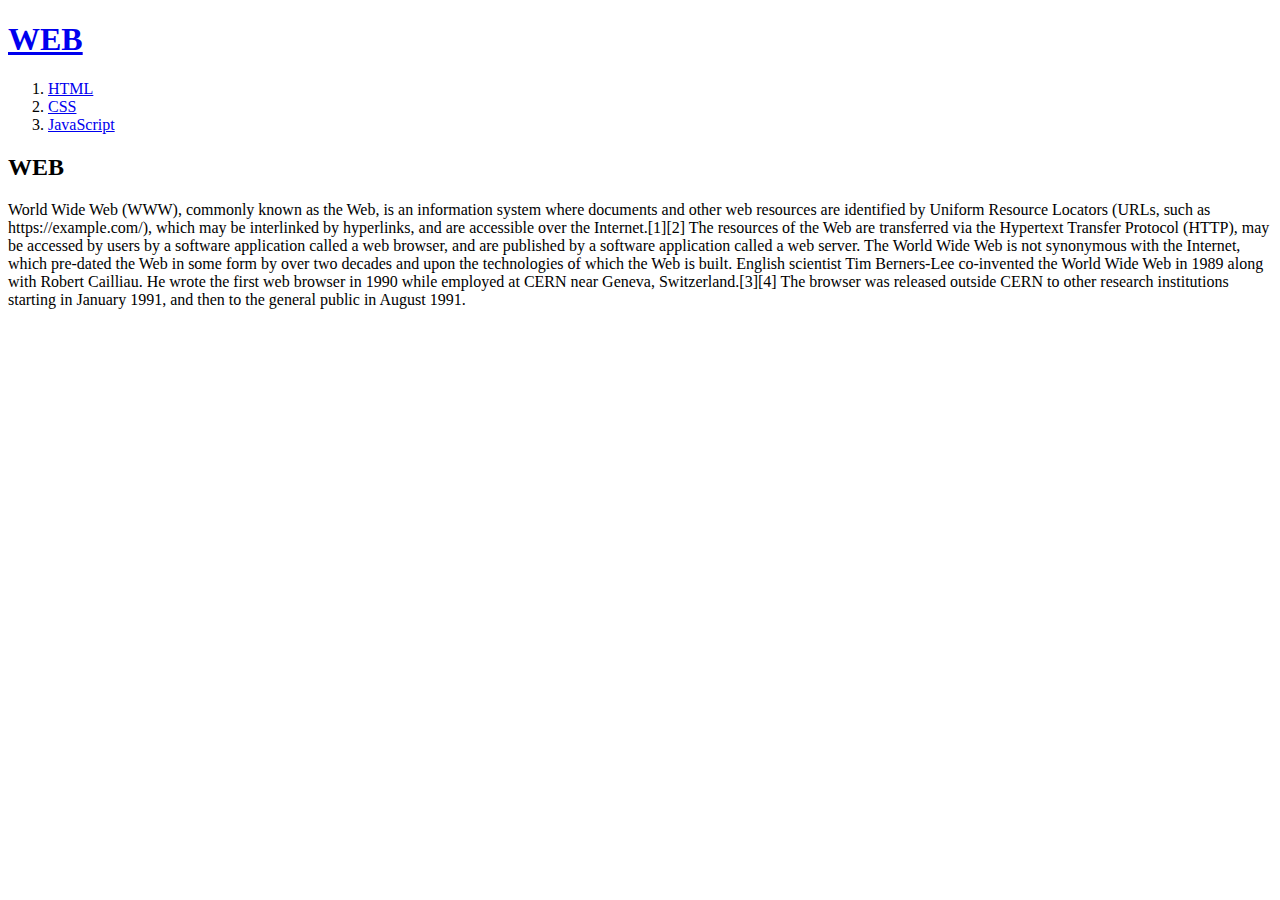
<file: index.html>
<!-- 도윤 html 복습 web정보 2022/01/27 -->
<!doctype html>
<html>
<head>
<title>WEB1- Welcome</title>
<meta charset="utf-8">
</head>
<body>
    <h1><a href="index.html">WEB</a></h1>
<ol>
    <li><a href="web1.html">HTML</a></li>
    <li><a href="web2.html">CSS</a></li>
    <li><a href="web3.html">JavaScript</a></li>
</ol>
<h2>WEB</h2>
<p> World Wide Web (WWW), commonly known as the Web, is an information system where documents and other web resources are identified by Uniform Resource Locators (URLs, such as https://example.com/), which may be interlinked by hyperlinks, and are accessible over the Internet.[1][2] The resources of the Web are transferred via the Hypertext Transfer Protocol (HTTP), may be accessed by users by a software application called a web browser, and are published by a software application called a web server. The World Wide Web is not synonymous with the Internet, which pre-dated the Web in some form by over two decades and upon the technologies of which the Web is built.
    English scientist Tim Berners-Lee co-invented the World Wide Web in 1989 along with Robert Cailliau. He wrote the first web browser in 1990 while employed at CERN near Geneva, Switzerland.[3][4] The browser was released outside CERN to other research institutions starting in January 1991, and then to the general public in August 1991.</p> 
</body>
</html>
</file>
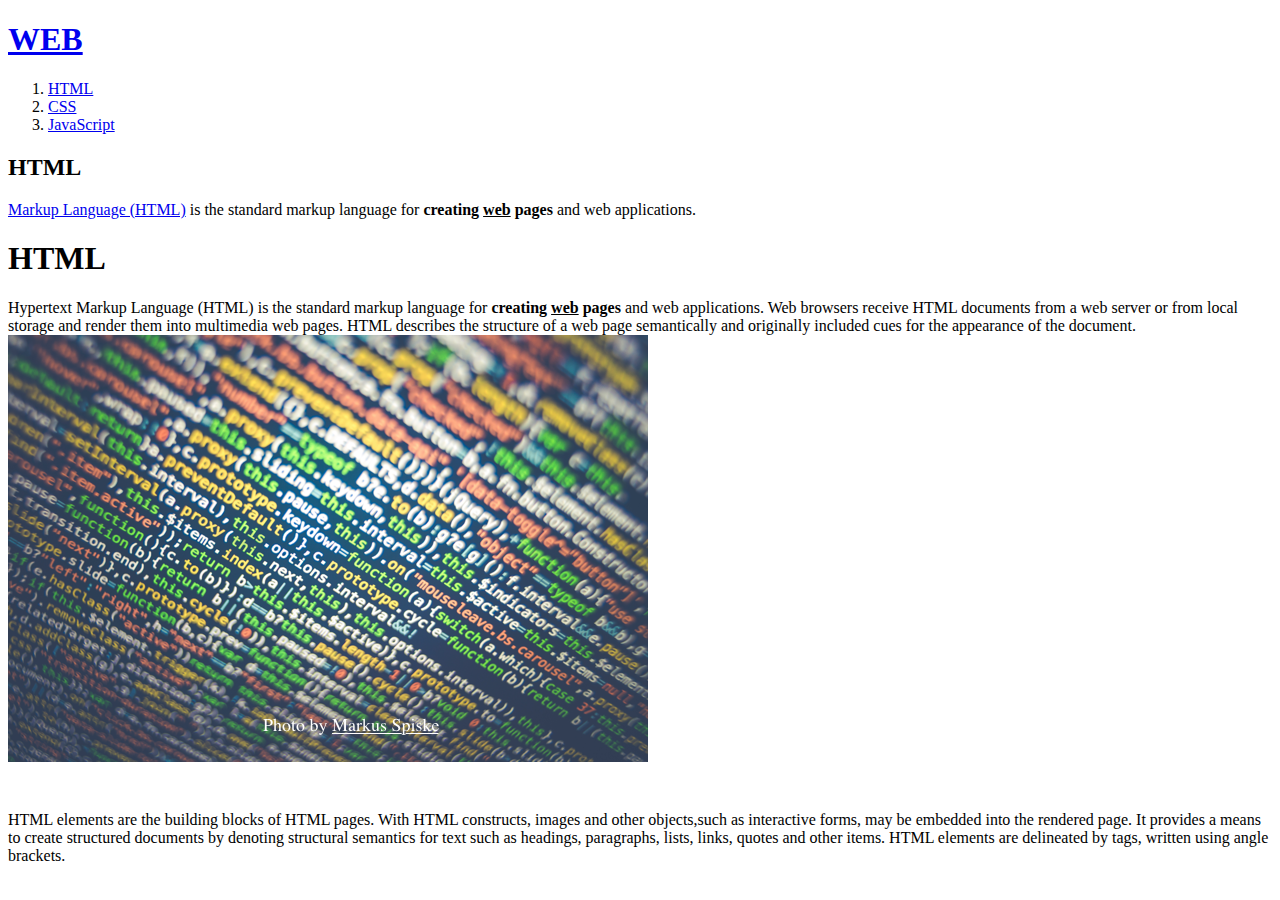
<file: web1.html>
<!-- 도윤 html 복습 메인 페이지 2022/01/27 -->
<!doctype html>
<html>
<head>
<title>WEB1- html</title>
<meta charset="utf-8">
</head>
<body>
    <h1><a href="index.html">WEB</a></h1>
<ol>
    <li><a href="web1.html">HTML</a></li>
    <li><a href="web2.html">CSS</a></li>
    <li><a href="web3.html">JavaScript</a></li>
</ol>
<h2>HTML</h2>
<p><a href="https://www.w3.org/TR/html4/" target="_blank" title="html5 speicification">Markup Language (HTML)</a> is the standard markup 
language for <strong>creating <u>web</u> pages </strong> and web applications.
<h1>HTML</h1>
Hypertext Markup Language (HTML) is the standard markup language for <strong>creating <u>web</u> pages</strong> and web applications.
Web browsers receive HTML documents from a web server or from
 local storage and render them into multimedia web pages.
  HTML describes the structure of a web page semantically
   and originally included cues for the appearance of the document.
<img src="js.png">
</p><p style="margin-top:45px;">
HTML elements are the building blocks of HTML pages. With HTML constructs,
images and other objects,such as interactive forms,
may be embedded into the rendered page. 
It provides a means to create structured documents by
denoting structural semantics for text such as 
headings, paragraphs, lists, links, quotes and other items.
HTML elements are delineated by tags, written using angle brackets.</p> 
</body>
</html>
</file>
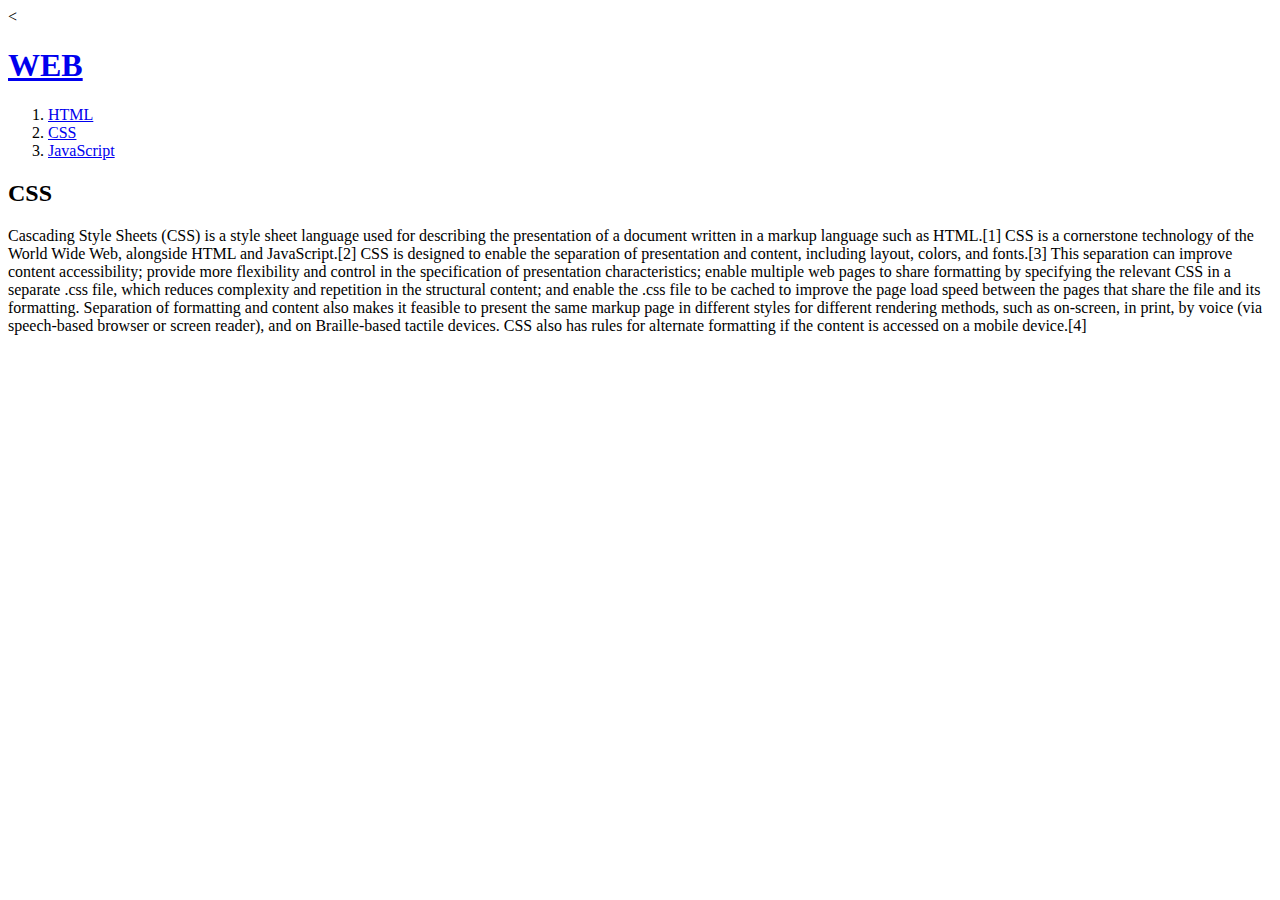
<file: web2.html>
<<!-- 도윤 html 복습 css 설명 2022/01/27 -->
<!doctype html>
<html>
<head>
<title>WEB1- CSS</title>
<meta charset="utf-8">
</head>
<body>
    <h1><a href="index.html">WEB</h1>
<ol>
    <li><a href="web1.html">HTML</a></li>
    <li><a href="web2.html">CSS</a></li>
    <li><a href="web3.html">JavaScript</a></li>
</ol>
<h2>CSS</h2>
<p>Cascading Style Sheets (CSS) is a style sheet language used for describing the presentation of a document written in a markup language such as HTML.[1] CSS is a cornerstone technology of the World Wide Web, alongside HTML and JavaScript.[2]
    CSS is designed to enable the separation of presentation and content, including layout, colors, and fonts.[3] This separation can improve content accessibility; provide more flexibility and control in the specification of presentation characteristics; enable multiple web pages to share formatting by specifying the relevant CSS in a separate .css file, which reduces complexity and repetition in the structural content; and enable the .css file to be cached to improve the page load speed between the pages that share the file and its formatting.
    Separation of formatting and content also makes it feasible to present the same markup page in different styles for different rendering methods, such as on-screen, in print, by voice (via speech-based browser or screen reader), and on Braille-based tactile devices. CSS also has rules for alternate formatting if the content is accessed on a mobile device.[4]</p> 
</body>
</html>
</file>
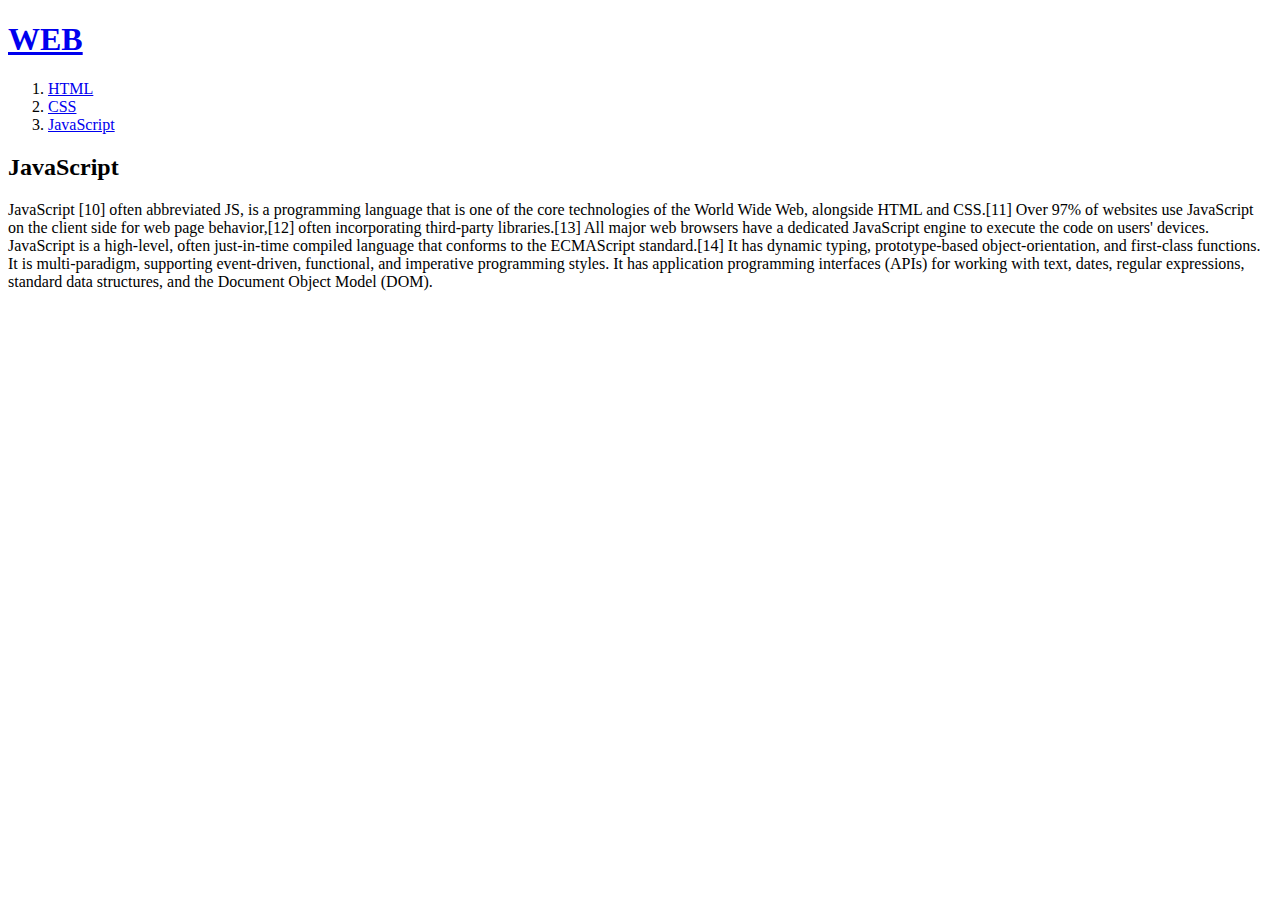
<file: web3.html>
<!-- 도윤 html 복습 JavaScript설명  2022/01/27 -->
<!doctype html>
<html>
<head>
<title>WEB1- JavaScript</title>
<meta charset="utf-8">
</head>
<body>
    <h1><a href="index.html">WEB</a></h1>
<ol>
    <li><a href="web1.html">HTML</a></li>
    <li><a href="web2.html">CSS</a></li>
    <li><a href="web3.html">JavaScript</a></li>
</ol>
<h2>JavaScript</h2>
<p>JavaScript [10] often abbreviated JS, is a programming language that is one of the core technologies of the World Wide Web, alongside HTML and CSS.[11] Over 97% of websites use JavaScript on the client side for web page behavior,[12] often incorporating third-party libraries.[13] All major web browsers have a dedicated JavaScript engine to execute the code on users' devices.
    JavaScript is a high-level, often just-in-time compiled language that conforms to the ECMAScript standard.[14] It has dynamic typing, prototype-based object-orientation, and first-class functions. It is multi-paradigm, supporting event-driven, functional, and imperative programming styles. It has application programming interfaces (APIs) for working with text, dates, regular expressions, standard data structures, and the Document Object Model (DOM).</p> 
</body>
</html>
</file>
